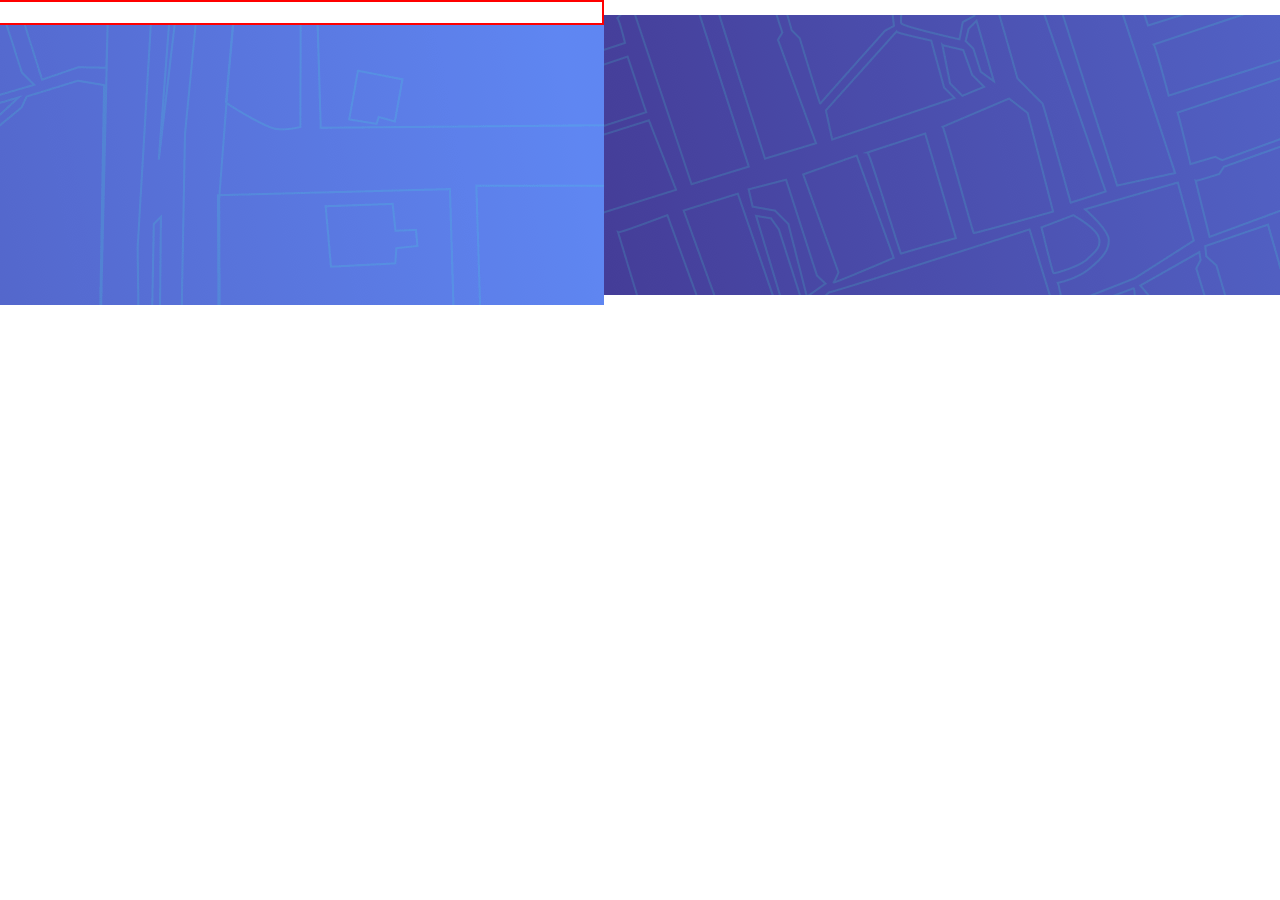
<file: index.html>
<!DOCTYPE html>
<html lang="en">
  <head>
    <meta charset="UTF-8" />
    <meta name="viewport" content="width=device-width, initial-scale=1.0" />
    <!-- displays site properly based on user's device -->

    <link
      rel="icon"
      type="image/png"
      sizes="32x32"
      href="./images/favicon-32x32.png"
    />
    <link rel="preconnect" href="https://fonts.googleapis.com" />
    <link rel="preconnect" href="https://fonts.gstatic.com" crossorigin />
    <link
      href="https://fonts.googleapis.com/css2?family=Rubik:wght@400;500;700&display=swap"
      rel="stylesheet"
    />

    <link rel="stylesheet" href="style.css" />
    <title>Frontend Mentor | IP Address Tracker</title>
  </head>

  <body>
    <main class="container">
      <section class="searchBar">
        <input
          type="text"
          class="searchBarInput"
          placeholder="something"
          aria-label="search"
        />
        <button class="searchBarSubmit">
          <img src="images/icon-arrow.svg" alt="" />
        </button>
      </section>
      <section><h1>IP Address Tracker</h1></section>
      <section>
        <img class="imageOne" src="images/pattern-bg-desktop.png" alt="" />
      </section>
    </main>

    <img class="imageOne" src="images/pattern-bg-desktop.png" alt="" />
    <section>
      <p>IP Address</p>
      <p>Location</p>
      <p>Timezone</p>
      <p>UTC</p>
      add offset goes here
      <p>ISP</p>
    </section>

    <!-- add offset value dynamically using the API -->
    <!--
    <div class="attribution">
      Challenge by
      <a href="https://www.frontendmentor.io?ref=challenge" target="_blank"
        >Frontend Mentor</a
      >. Coded by <a href="#">Your Name Here</a>.
    </div>

    -->
  </body>
</html>
</file>
<file: style.css>
h1,
h2,
h3,
h4,
h5,
h6,
p {
  font-family: "Rubik", sans-serif;
  font-weight: 400, 500, 700;
}

h1 {
  color: black;
  position: absolute;
  font-size: 28px;
  font-weight: 400;
}

* {
  margin: 0;
  padding: 0;
  box-sizing: border-box;
}

body {
  display: flex;
  justify-content: center;
  align-items: center;
}

.container {
  position: relative;
  display: grid;
}

.searchBar {
  border: 2px solid red;
  display: flex;
}

.searchBarInput {
}

/***.image1 {
}
****/

/*img {
  max-width: 100%;
  height: auto;
  position: absolute;
  display: flex;
}

.parentContainer {
  position: relative;
  text-align: center;
  color: white;
  display: flex;
}

.centered {
  position: absolute;
  top: 1%;
  left: 41%;
}

@media (min-width: 380px) {
}
/**** Container *****/
/*
.form-container {
  text-align: center;
  display: flex;
  justify-content: center;
  align-items: start;
  flex-direction: column-reverse;
}

.input {
  position: relative;
  width: 400px;
  height: 50px;
  box-sizing: border-box;
}

*/
</file>
